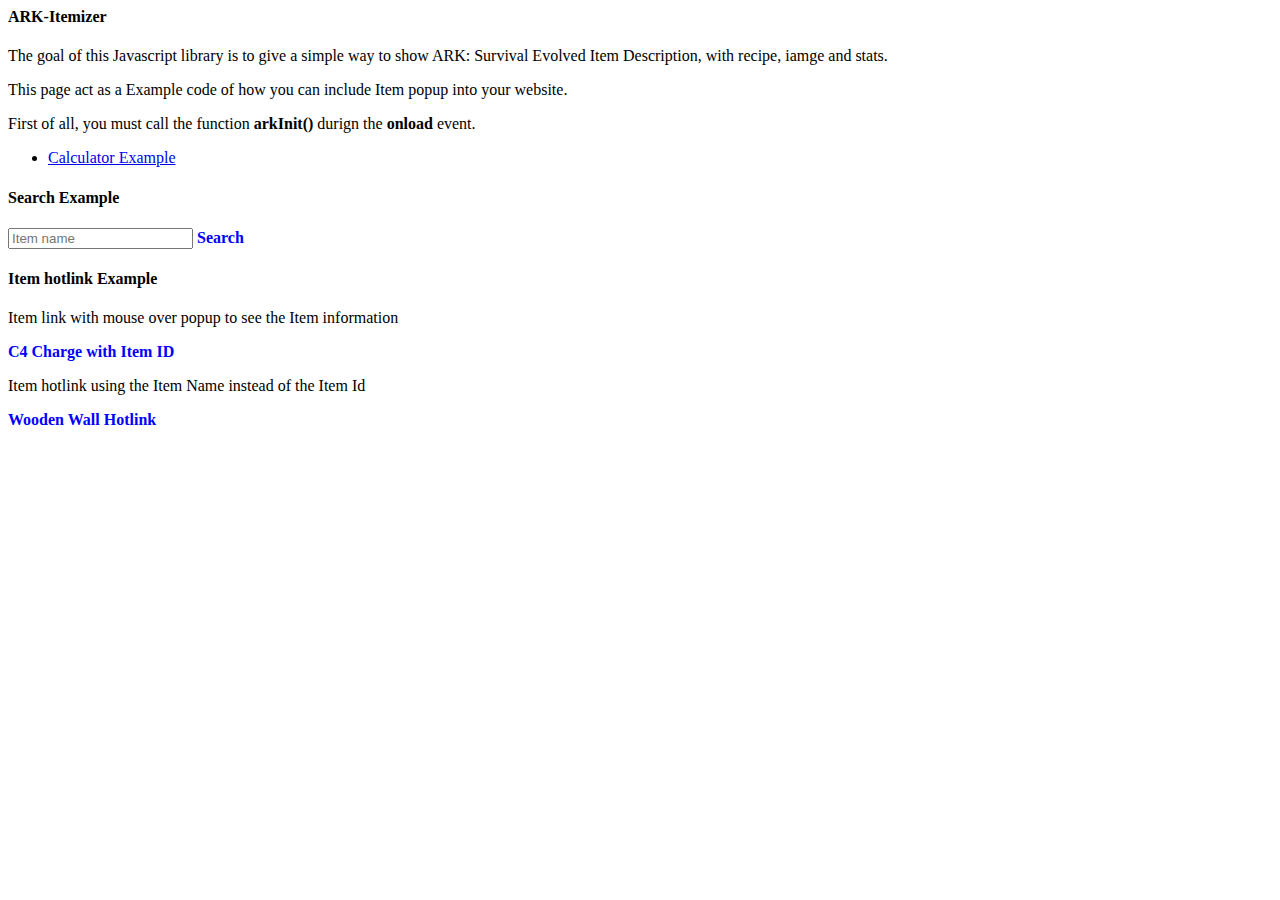
<file: index.html>
<html>
	<head>
		<title>ARK Itemizer Test</title>
		<link href="ark-itemizer.css" rel="stylesheet">
	</head>
	<body onload="arkInit();">
		
		<div id="ark-itemizer">
			<h4>ARK-Itemizer</h4>
			<p>The goal of this Javascript library is to give a simple way to show ARK: Survival Evolved Item Description, with recipe, iamge and stats.</p>
			<p>This page act as a Example code of how you can include Item popup into your website.</p>
			<p>First of all, you must call the function <strong>arkInit()</strong> durign the <strong>onload</strong> event.</p>
			<ul>
				<li><a href="calculator.html">Calculator Example</a></li>
			</ul>
		</div>
		
		
		<div id="search-box">
			<h4>Search Example</h4>
			<div id="search-form">
				<input type="text" name="ark-search-name" id="ark-search-name" placeholder="Item name" />
				<a class="ark-js-link" onclick="arkLaunchSearch('search-result');">Search</a>
			</div>
			<div id="search-result">
			
			</div>
		</div>
		
		
		<div id="item-hotlink">
			<h4>Item hotlink Example</h4>
			<p>Item link with mouse over popup to see the Item information</p>
			<a class="ark-js-link" onmouseover="arkMouseOverPopup(43, 'item-hotlink');">C4 Charge with Item ID</a>
			
			<p>Item hotlink using the Item Name instead of the Item Id</p>
			<a class="ark-js-link" onmouseover="arkMouseOverPopupByName('Wooden Wall', 'item-hotlink');">Wooden Wall Hotlink</a>
			
		</div>
		
		
		<script src="jquery-2.1.4.js"></script>
		<script src="ark-items.js"></script>
		<script src="ark-itemizer.js"></script>
	</body>
</html>
</file>
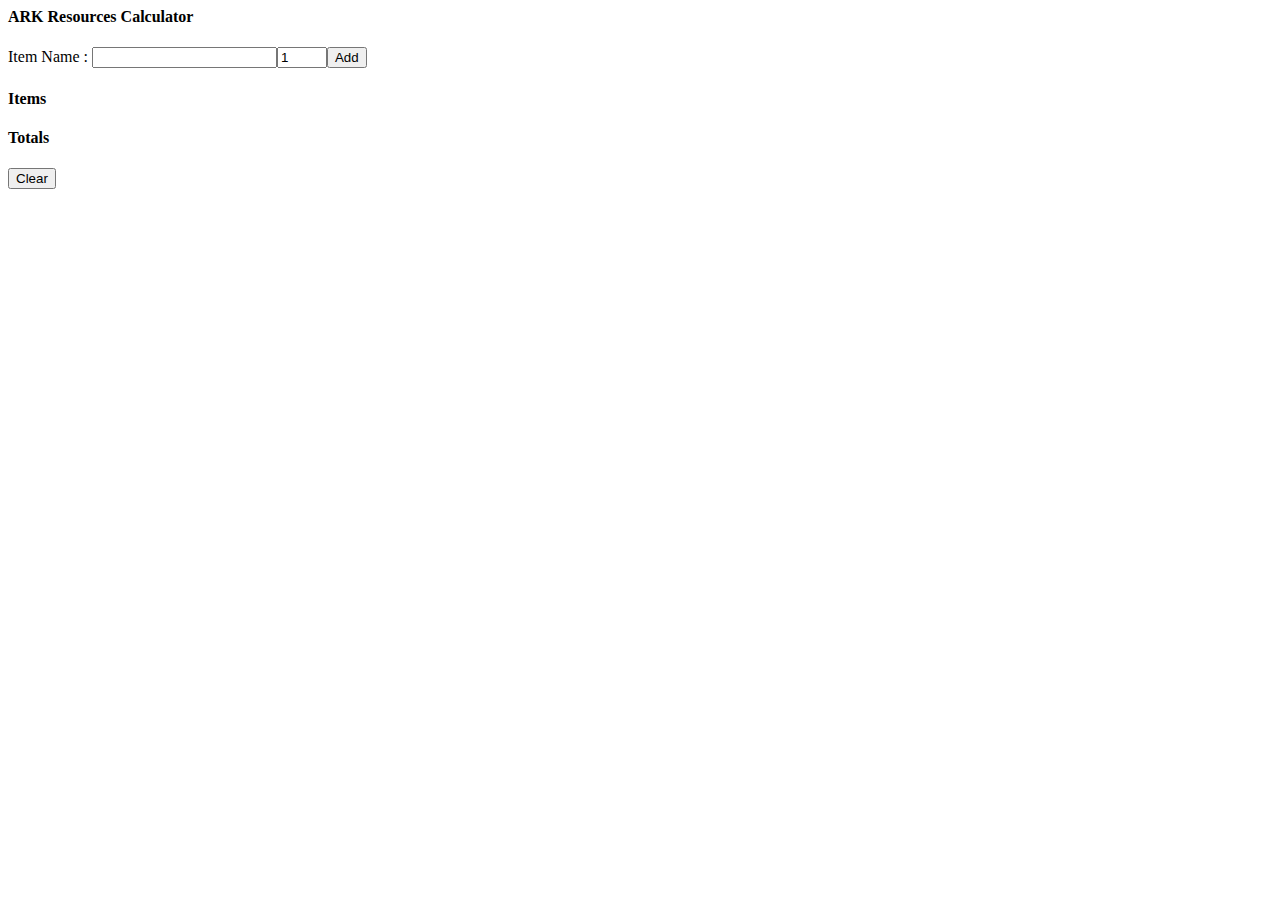
<file: calculator.html>
<html>
	<head>
		<title>ARK Itemizer - Calculator</title>
		<link href="ark-itemizer.css" rel="stylesheet">
	</head>
	<body onload="arkInit();">
		<h4>ARK Resources Calculator</h4>
		<div id="ark-calculator">
			
		</div>
		
		<script src="jquery-2.1.4.js"></script>
		<script src="ark-items.js"></script>
		<script src="ark-itemizer.js"></script>
		<script>arkInjectCalculator('ark-calculator');</script>
	</body>
</html>
</file>
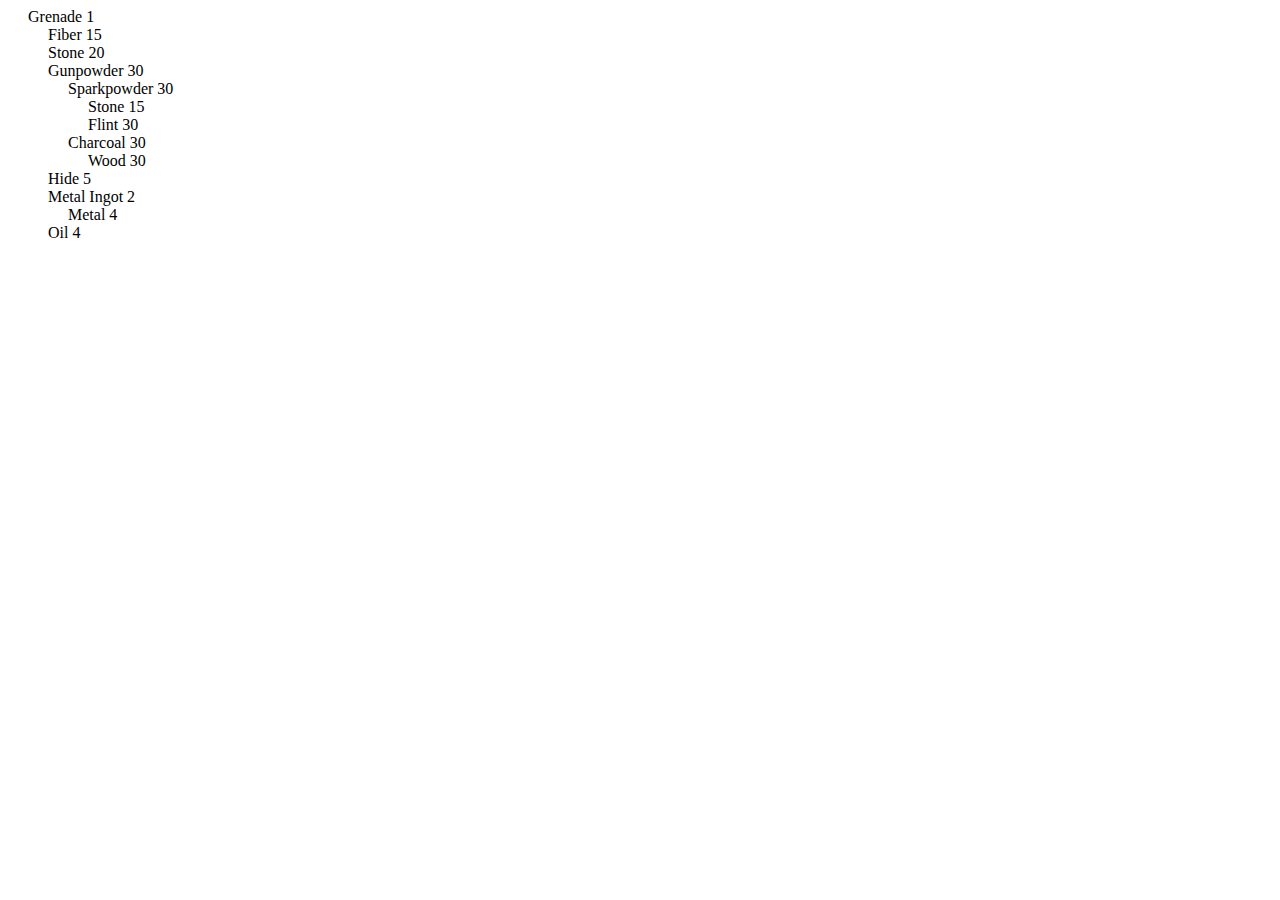
<file: test_calculatev2.html>
<html>
	<head>
		<title>ARK Itemizer Test</title>
		<link href="ark-itemizer.css" rel="stylesheet">
	</head>
	<body onload="arkInit();">
		
		<div id="ark-output"></div>
		
		<script src="jquery-2.1.4.js"></script>
		<script src="ark-items.js"></script>
		<script src="ark-itemizer.js"></script>
		
		<script>
			var itemTest = {
				"itemId": 6,
				"count": 1
				};
				
				var trace = arkCalculateCostWithMiddleTier(itemTest, 0);
				
				arkCalculatorShowItemTrace(trace, 'ark-output');
				//console.log(trace);
				var costs = arkRawItemTraceCosts(trace);
				console.log(costs);
		</script>
	</body>
</html>
</file>
<file: ark-itemizer.css>
.ark-js-link:hover {
	cursor: pointer;
}

.ark-js-link {
	font-weight: bold;
	color: blue;
}

.ark-item-name {
	font-weight: bold;
	font-size: 14px;
}

.ark-item-popup {
	font-size: 12px;
	margin: 2px;
	padding: 2px;
	width: 220px;
	border: 1px solid black;
	background-color: #43D995;
	border-radius: 4px;
	opacity: 0.8;
}

.ark-search-item-match
{
	width: 200px;
	height: 22px;
	border: 1px solid black;
}

#ark-search-box {
	display: inline;
}

#ark-search-item-matches {
	display: none;
	visibility: hidden;
	width: 250px;
	background-color: #BEF571;
	border: 1px solid black;
	padding-left: 5px;
	padding-right: 5px;
	opacity: 0.8;
}

#ark-calculator-quantity {
	width: 50px;
}

.ark-calculator-item-name
{
	margin-left: 10px;
	margin-right: 8px;
	display: inline;
}

.ark-calculator-entry
{
	border-bottom: 1px solid black;
	width: 300px;
}

.ark-item-id {
	font-size: 11px;
	font-weight: bold;
	float: right;
}

.ark-item-image {
	width: 64px;
	height: 64px;
}

.ark-item-image-container {
	width: 52px;
	float: left;
	display: inline;
}

.ark-item-description {
	float: right;
	width: 50%;
}

.ark-float-clear {
	clear: both;
}

.ark-item-recipe-image {
	width: 20px;
	height: 20px;
}

.ark-item-recipe-item {
	margin-left: 5px;
}

.ark-item-recipe {
	margin-top: 5px;
}

.ark-close-popup-link {
	cursor: pointer;
	font-weight: bold;
	margin-left: 10px;
	color: blue;
	text-decoration: underline;
}

.ark-item-trace {
	margin-left: 20px;
}
</file>
